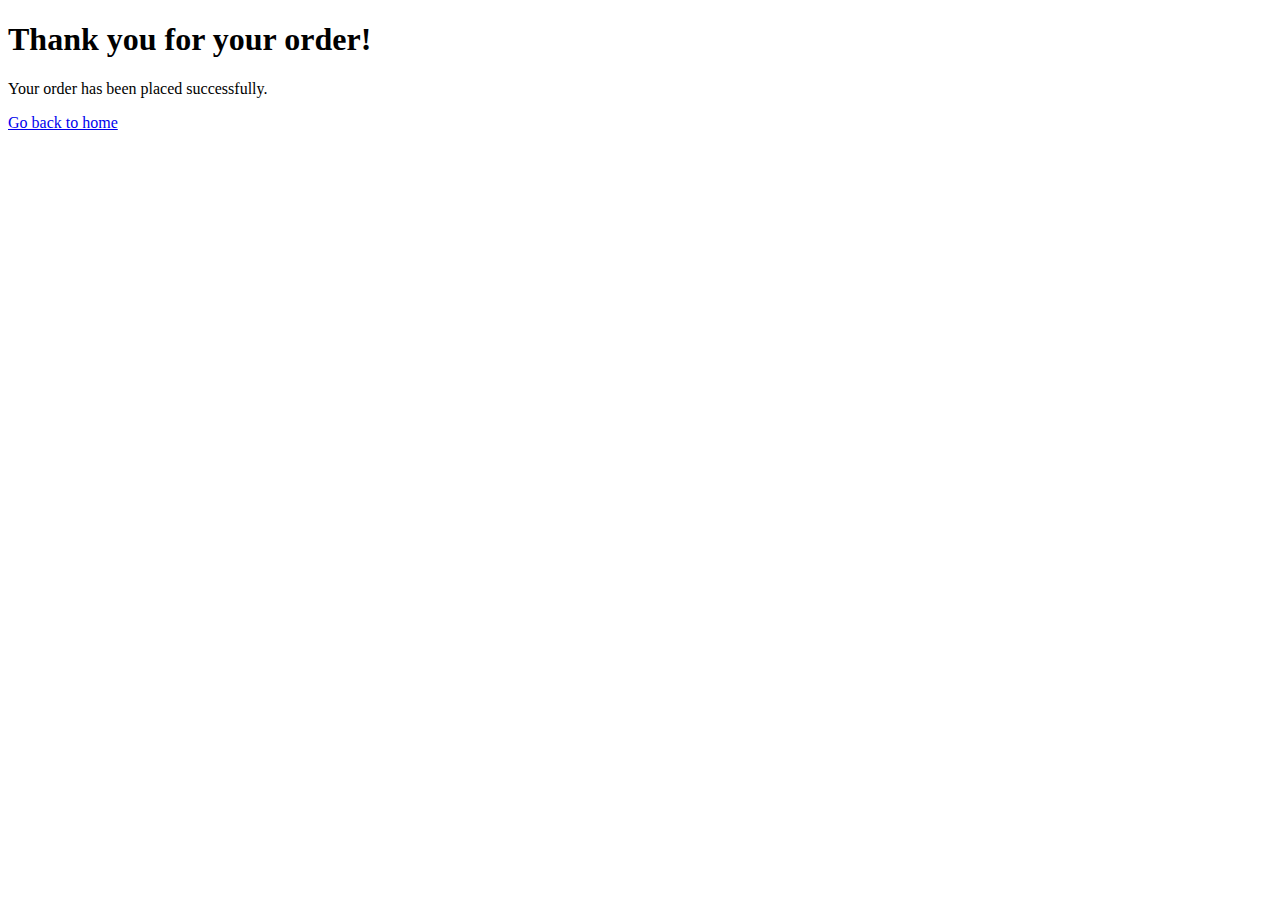
<file: target/classes/templates/order_confirmation.html>
<!DOCTYPE html>
<html xmlns:th="http://www.thymeleaf.org">
<head>
    <title>Order Confirmation</title>
</head>
<body>
    <h1>Thank you for your order!</h1>
    <p>Your order has been placed successfully.</p>
    <a href="/">Go back to home</a>
</body>
</html>
</file>
